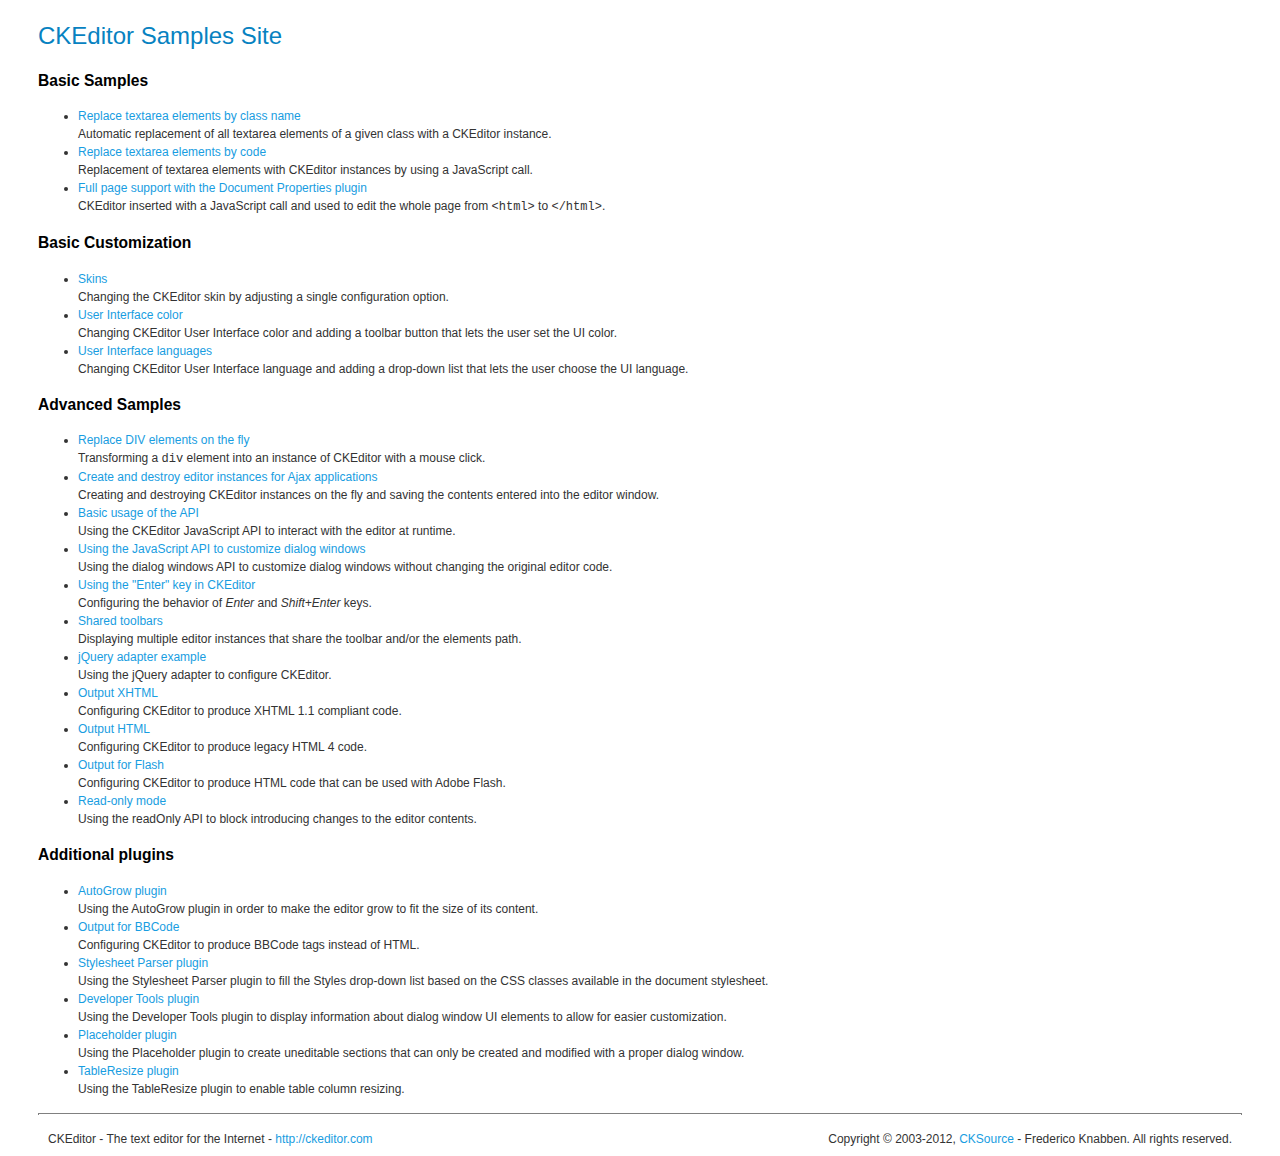
<file: assets/ckeditor/_samples/index.html>
<!DOCTYPE html PUBLIC "-//W3C//DTD XHTML 1.0 Transitional//EN" "http://www.w3.org/TR/xhtml1/DTD/xhtml1-transitional.dtd">
<!--
Copyright (c) 2003-2012, CKSource - Frederico Knabben. All rights reserved.
For licensing, see LICENSE.html or http://ckeditor.com/license
-->
<html xmlns="http://www.w3.org/1999/xhtml">
<head>
	<title>CKEditor Samples</title>
	<meta content="text/html; charset=utf-8" http-equiv="content-type" />
	<link type="text/css" rel="stylesheet" href="sample.css" />
</head>
<body>
	<h1 class="samples">
		CKEditor Samples Site
	</h1>
	<h2 class="samples">
		Basic Samples
	</h2>
	<ul class="samples">
		<li>
			<a class="samples" href="replacebyclass.html">Replace textarea elements by class name</a><br />
			Automatic replacement of all textarea elements of a given class with a CKEditor instance.
		</li>
		<li><a class="samples" href="replacebycode.html">Replace textarea elements by code</a><br />
			Replacement of textarea elements with CKEditor instances by using a JavaScript call.
		</li>
		<li><a class="samples" href="fullpage.html">Full page support with the Document Properties plugin</a><br />
			CKEditor inserted with a JavaScript call and used to edit the whole page from <code>&lt;html&gt;</code> to <code>&lt;/html&gt;</code>.
		</li>
	</ul>
	<h2 class="samples">
		Basic Customization
	</h2>
	<ul class="samples">
		<li><a class="samples" href="skins.html">Skins</a><br />
			Changing the CKEditor skin by adjusting a single configuration option.
		</li>
		<li><a class="samples" href="ui_color.html">User Interface color</a><br />
			Changing CKEditor User Interface color and adding a toolbar button that lets the user set the UI color.
		</li>
		<li><a class="samples" href="ui_languages.html">User Interface languages</a><br />
			Changing CKEditor User Interface language and adding a drop-down list that lets the user choose the UI language.
		</li>
	</ul>
	<h2 class="samples">
		Advanced Samples
	</h2>
	<ul class="samples">
		<li><a class="samples" href="divreplace.html">Replace DIV elements on the fly</a><br />
			Transforming a <code>div</code> element into an instance of CKEditor with a mouse click.
		</li>
		<li><a class="samples" href="ajax.html">Create and destroy editor instances for Ajax applications</a><br />
			Creating and destroying CKEditor instances on the fly and saving the contents entered into the editor window.
		</li>
		<li><a class="samples" href="api.html">Basic usage of the API</a><br />
			Using the CKEditor JavaScript API to interact with the editor at runtime.
		</li>
		<li><a class="samples" href="api_dialog.html">Using the JavaScript API to customize dialog windows</a><br />
			Using the dialog windows API to customize dialog windows without changing the original editor code.
		</li>
		<li><a class="samples" href="enterkey.html">Using the "Enter" key in CKEditor</a><br />
			 Configuring the behavior of <em>Enter</em> and <em>Shift+Enter</em> keys.
		</li>
		<li><a class="samples" href="sharedspaces.html">Shared toolbars</a><br />
			Displaying multiple editor instances that share the toolbar and/or the elements path.
		</li>
		<li><a class="samples" href="jqueryadapter.html">jQuery adapter example</a><br />
			Using the jQuery adapter to configure CKEditor.
		</li>
		<li><a class="samples" href="output_xhtml.html">Output XHTML</a><br />
			Configuring CKEditor to produce XHTML 1.1 compliant code.
		</li>
		<li><a class="samples" href="output_html.html">Output HTML</a><br />
			Configuring CKEditor to produce legacy HTML 4 code.
		</li>
		<li><a class="samples" href="output_for_flash.html">Output for Flash</a><br />
			Configuring CKEditor to produce HTML code that can be used with Adobe Flash.
		</li>
		<li><a class="samples" href="readonly.html">Read-only mode</a><br />
			Using the readOnly API to block introducing changes to the editor contents.
		</li>
	</ul>
	<h2 class="samples">
		Additional plugins
	</h2>
	<ul class="samples">
		<li><a class="samples" href="autogrow.html">AutoGrow plugin</a><br />
			Using the AutoGrow plugin in order to make the editor grow to fit the size of its content.
		</li>
		<li><a class="samples" href="bbcode.html">Output for BBCode</a><br />
			Configuring CKEditor to produce BBCode tags instead of HTML.
		</li>
		<li><a class="samples" href="stylesheetparser.html">Stylesheet Parser plugin</a><br />
			Using the Stylesheet Parser plugin to fill the Styles drop-down list based on the CSS classes available in the document stylesheet.
		</li>
		<li><a class="samples" href="devtools.html">Developer Tools plugin</a><br />
			Using the Developer Tools plugin to display information about dialog window UI elements to allow for easier customization.
		</li>
		<li><a class="samples" href="placeholder.html">Placeholder plugin</a><br />
			Using the Placeholder plugin to create uneditable sections that can only be created and modified with a proper dialog window.
		</li>
		<li><a class="samples" href="tableresize.html">TableResize plugin</a><br />
			Using the TableResize plugin to enable table column resizing.
		</li>
	</ul>
	<div id="footer">
		<hr />
		<p>
			CKEditor - The text editor for the Internet - <a class="samples" href="http://ckeditor.com/">http://ckeditor.com</a>
		</p>
		<p id="copy">
			Copyright &copy; 2003-2012, <a class="samples" href="http://cksource.com/">CKSource</a> - Frederico Knabben. All rights reserved.
		</p>
	</div>
</body>
</html>
</file>
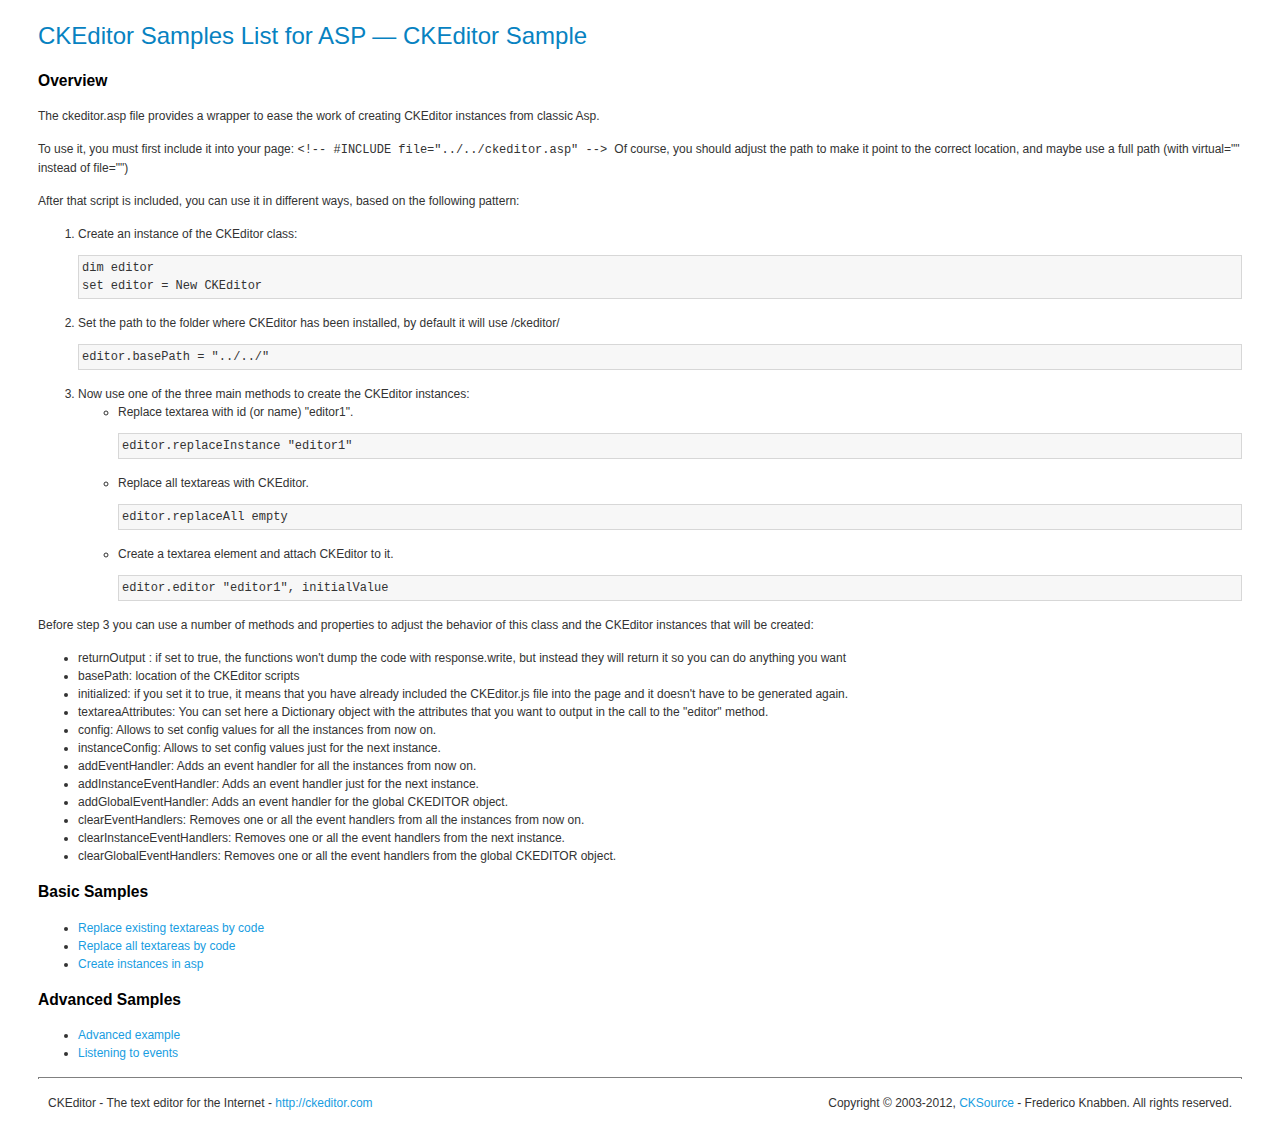
<file: assets/ckeditor/_samples/asp/index.html>
<!DOCTYPE html PUBLIC "-//W3C//DTD XHTML 1.0 Transitional//EN" "http://www.w3.org/TR/xhtml1/DTD/xhtml1-transitional.dtd">
<!--
Copyright (c) 2003-2012, CKSource - Frederico Knabben. All rights reserved.
For licensing, see LICENSE.html or http://ckeditor.com/license
-->
<html xmlns="http://www.w3.org/1999/xhtml">
<head>
	<title>ASP integration Samples List &mdash; CKEditor</title>
	<link type="text/css" rel="stylesheet" href="../sample.css" />
</head>
<body>
	<h1 class="samples">
		CKEditor Samples List for ASP &mdash; CKEditor Sample
	</h1>
	<h2 class="samples">
		Overview
	</h2>
	<p>The ckeditor.asp file provides a wrapper to ease the work of creating CKEditor instances from classic Asp.</p>
	<p>To use it, you must first include it into your page:
	<code>
		&lt;!-- #INCLUDE file="../../ckeditor.asp" --&gt;
	</code>
	Of course, you should adjust the path to make it point to the correct location, and maybe use a full path (with virtual="" instead of file="")
	</p>
	<p>After that script is included, you can use it in different ways, based on the following pattern:</p>

<ol>
	<li>
		Create an instance of the CKEditor class:
<pre class="samples">dim editor
set editor = New CKEditor</pre>
	</li>
	<li>
		Set the path to the folder where CKEditor has been installed, by default it will use /ckeditor/
		<pre class="samples">editor.basePath = "../../"</pre>
	</li>
	<li>
	Now use one of the three main methods to create the CKEditor instances:
	<ul class="samples">
		<li>
				Replace textarea with id (or name) "editor1".
			<pre class="samples">editor.replaceInstance "editor1"</pre>
		</li>
		<li>
			Replace all textareas with CKEditor.
			<pre class="samples">editor.replaceAll empty</pre>
		</li>
		<li>
			Create a textarea element and attach CKEditor to it.
			<pre class="samples">editor.editor "editor1", initialValue</pre>
		</li>
	</ul>
	</li>
</ol>
<p>Before step 3 you can use a number of methods and properties to adjust the behavior of this class and the CKEditor instances
that will be created:</p>
<ul class="samples">
	<li>returnOutput : if set to true, the functions won't dump the code with response.write, but instead they will return it so
	you can do anything you want</li>
	<li>basePath: location of the CKEditor scripts</li>
	<li>initialized: if you set it to true, it means that you have already included the CKEditor.js file into the page and it
		doesn't have to be generated again.</li>
	<li>textareaAttributes: You can set here a Dictionary object with the attributes that you want to output in the call to the "editor" method.</li>

	<li>config: Allows to set config values for all the instances from now on.</li>
	<li>instanceConfig: Allows to set config values just for the next instance.</li>

	<li>addEventHandler: Adds an event handler for all the instances from now on.</li>
	<li>addInstanceEventHandler: Adds an event handler just for the next instance.</li>
	<li>addGlobalEventHandler: Adds an event handler for the global CKEDITOR object.</li>

	<li>clearEventHandlers: Removes one or all the event handlers from all the instances from now on.</li>
	<li>clearInstanceEventHandlers: Removes one or all the event handlers  from the next instance.</li>
	<li>clearGlobalEventHandlers: Removes one or all the event handlers  from the global CKEDITOR object.</li>

</ul>

	<h2 class="samples">
		Basic Samples
	</h2>
	<ul class="samples">
		<li><a class="samples" href="replace.asp">Replace existing textareas by code</a></li>
		<li><a class="samples" href="replaceall.asp">Replace all textareas by code</a></li>
		<li><a class="samples" href="standalone.asp">Create instances in asp</a></li>
	</ul>
	<h2 class="samples">
		Advanced Samples
	</h2>
	<ul class="samples">
		<li><a class="samples" href="advanced.asp">Advanced example</a></li>
		<li><a class="samples" href="events.asp">Listening to events</a></li>
	</ul>
	<div id="footer">
		<hr />
		<p>
			CKEditor - The text editor for the Internet - <a class="samples" href="http://ckeditor.com/">http://ckeditor.com</a>
		</p>
		<p id="copy">
			Copyright &copy; 2003-2012, <a class="samples" href="http://cksource.com/">CKSource</a> - Frederico Knabben. All rights reserved.
		</p>
	</div>
</body>
</html>
</file>
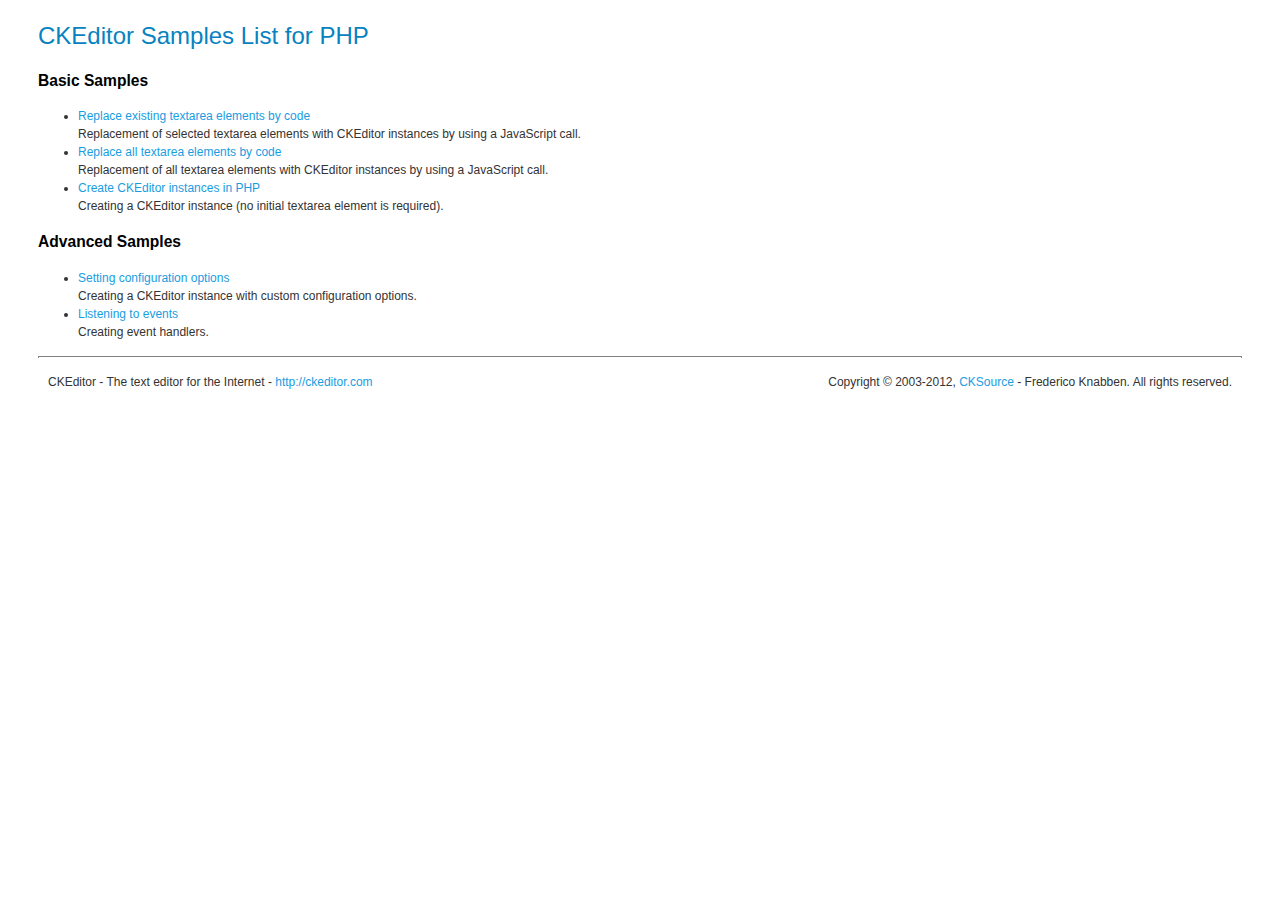
<file: assets/ckeditor/_samples/php/index.html>
<!DOCTYPE html PUBLIC "-//W3C//DTD XHTML 1.0 Transitional//EN" "http://www.w3.org/TR/xhtml1/DTD/xhtml1-transitional.dtd">
<!--
Copyright (c) 2003-2012, CKSource - Frederico Knabben. All rights reserved.
For licensing, see LICENSE.html or http://ckeditor.com/license
-->
<html xmlns="http://www.w3.org/1999/xhtml">
<head>
  <meta content="text/html; charset=utf-8" http-equiv="content-type" />
	<title>CKEditor Samples &mdash; PHP Integration</title>
	<link type="text/css" rel="stylesheet" href="../sample.css" />
</head>
<body>
	<h1 class="samples">
		CKEditor Samples List for PHP
	</h1>
	<h2 class="samples">
		Basic Samples
	</h2>
	<ul class="samples">
		<li><a class="samples" href="replace.php">Replace existing textarea elements by code</a><br />
		Replacement of selected textarea elements with CKEditor instances by using a JavaScript call.</li>
		<li><a class="samples" href="replaceall.php">Replace all textarea elements by code</a><br />
		Replacement of all textarea elements with CKEditor instances by using a JavaScript call.</li>
		<li><a class="samples" href="standalone.php">Create CKEditor instances in PHP</a><br />
		Creating a CKEditor instance (no initial textarea element is required).</li>
	</ul>
	<h2 class="samples">
		Advanced Samples
	</h2>
	<ul class="samples">
		<li><a class="samples" href="advanced.php">Setting configuration options</a><br />
		Creating a CKEditor instance with custom configuration options.</li>
		<li><a class="samples" href="events.php">Listening to events</a><br />
		Creating event handlers.
		</li>
	</ul>
	<div id="footer">
		<hr />
		<p>
			CKEditor - The text editor for the Internet - <a class="samples" href="http://ckeditor.com/">http://ckeditor.com</a>
		</p>
		<p id="copy">
			Copyright &copy; 2003-2012, <a class="samples" href="http://cksource.com/">CKSource</a> - Frederico Knabben. All rights reserved.
		</p>
	</div>
</body>
</html>
</file>
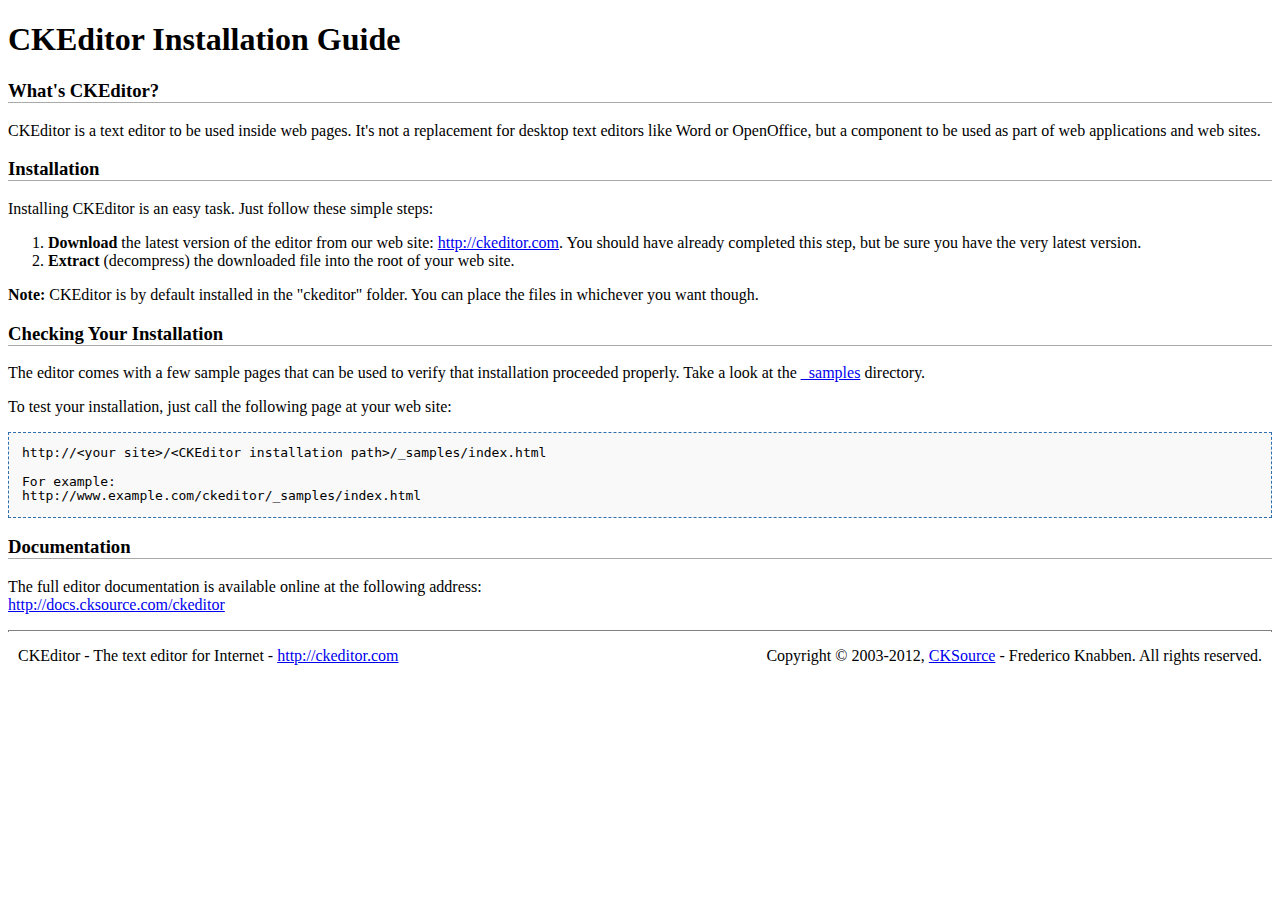
<file: assets/ckeditor/INSTALL.html>
<!DOCTYPE html PUBLIC "-//W3C//DTD XHTML 1.0 Transitional//EN" "http://www.w3.org/TR/xhtml1/DTD/xhtml1-transitional.dtd">
<!--
Copyright (c) 2003-2012, CKSource - Frederico Knabben. All rights reserved.
For licensing, see LICENSE.html or http://ckeditor.com/license
-->
<html xmlns="http://www.w3.org/1999/xhtml">
<head>
	<title>Installation Guide - CKEditor</title>
	<meta http-equiv="content-type" content="text/html; charset=utf-8" />
	<style type="text/css">
		h3
		{
			border-bottom: 1px solid #AAAAAA;
		}
		pre
		{
			background-color: #F9F9F9;
			border: 1px dashed #2F6FAB;
			padding: 1em;
			line-height: 1.1em;
		}
		#footer hr
		{
			margin: 10px 0 15px 0;
			height: 1px;
			border: solid 1px gray;
			border-bottom: none;
		}
		#footer p
		{
			margin: 0 10px 10px 10px;
			float: left;
		}
		#footer #copy
		{
			float: right;
		}
	</style>
</head>
<body>
	<h1>
		CKEditor Installation Guide</h1>
	<h3>
		What&#39;s CKEditor?</h3>
	<p>
		CKEditor is a text editor to be used inside web pages. It&#39;s not a replacement
		for desktop text editors like Word or OpenOffice, but a component to be used as
		part of web applications and web sites.</p>
	<h3>
		Installation</h3>
	<p>
		Installing CKEditor is an easy task. Just follow these simple steps:</p>
	<ol>
		<li><strong>Download</strong> the latest version of the editor from our web site: <a
			href="http://ckeditor.com">http://ckeditor.com</a>. You should have already completed
			this step, but be sure you have the very latest version.</li>
		<li><strong>Extract</strong> (decompress) the downloaded file into the root of your
			web site.</li>
	</ol>
	<p>
		<strong>Note:</strong> CKEditor is by default installed in the &quot;ckeditor&quot;
		folder. You can place the files in whichever you want though.</p>
	<h3>
		Checking Your Installation
	</h3>
	<p>
		The editor comes with a few sample pages that can be used to verify that installation
		proceeded properly. Take a look at the <a href="_samples">_samples</a> directory.</p>
	<p>
		To test your installation, just call the following page at your web site:</p>
	<pre>
http://&lt;your site&gt;/&lt;CKEditor installation path&gt;/_samples/index.html

For example:
http://www.example.com/ckeditor/_samples/index.html</pre>
	<h3>
		Documentation</h3>
	<p>
		The full editor documentation is available online at the following address:<br />
		<a href="http://docs.cksource.com/ckeditor">http://docs.cksource.com/ckeditor</a></p>
	<div id="footer">
		<hr />
		<p>
			CKEditor - The text editor for Internet - <a href="http://ckeditor.com/">http://ckeditor.com</a>
		</p>
		<p id="copy">
			Copyright &copy; 2003-2012, <a href="http://cksource.com/">CKSource</a> - Frederico
			Knabben. All rights reserved.
		</p>
	</div>
</body>
</html>
</file>
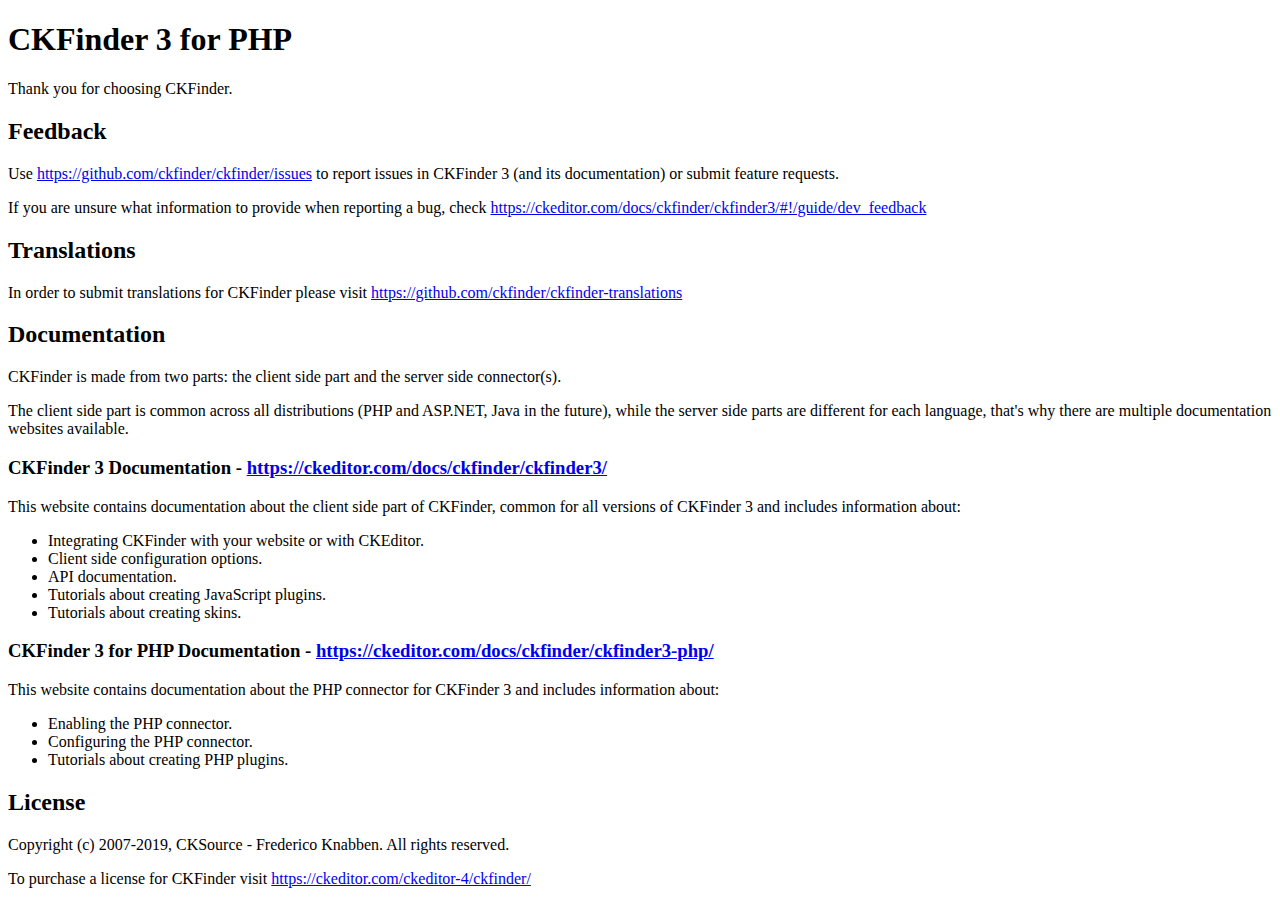
<file: assets/ckfinder/README.html>
<!DOCTYPE html>
<html lang="en">
<head>
	<meta charset="UTF-8">
	<title>CKFinder Readme</title>
</head>
<body>
<h1 id="ckfinder-3-for-php">CKFinder 3 for PHP</h1>
<p>Thank you for choosing CKFinder.</p>
<h2 id="feedback">Feedback</h2>
<p>Use <a href="https://github.com/ckfinder/ckfinder/issues">https://github.com/ckfinder/ckfinder/issues</a> to report issues in CKFinder 3 (and its documentation) or submit
feature requests.</p>
<p>If you are unsure what information to provide when reporting a bug, check <a href="https://ckeditor.com/docs/ckfinder/ckfinder3/#!/guide/dev_feedback">https://ckeditor.com/docs/ckfinder/ckfinder3/#!/guide/dev_feedback</a></p>
<h2 id="translations">Translations</h2>
<p>In order to submit translations for CKFinder please visit <a href="https://github.com/ckfinder/ckfinder-translations">https://github.com/ckfinder/ckfinder-translations</a></p>
<h2 id="documentation">Documentation</h2>
<p>CKFinder is made from two parts: the client side part and the server side connector(s).</p>
<p>The client side part is common across all distributions (PHP and ASP.NET, Java in the future), while
the server side parts are different for each language, that&#39;s why there are multiple documentation websites available.</p>
<h3 id="ckfinder-3-documentation-https-ckeditor-com-docs-ckfinder-ckfinder3-">CKFinder 3 Documentation - <a href="https://ckeditor.com/docs/ckfinder/ckfinder3/">https://ckeditor.com/docs/ckfinder/ckfinder3/</a></h3>
<p>This website contains documentation about the client side part of CKFinder, common for all versions of CKFinder 3
and includes information about:</p>
<ul>
<li>Integrating CKFinder with your website or with CKEditor.</li>
<li>Client side configuration options.</li>
<li>API documentation.</li>
<li>Tutorials about creating JavaScript plugins.</li>
<li>Tutorials about creating skins.</li>
</ul>
<h3 id="ckfinder-3-for-php-documentation-https-ckeditor-com-docs-ckfinder-ckfinder3-php-">CKFinder 3 for PHP Documentation - <a href="https://ckeditor.com/docs/ckfinder/ckfinder3-php/">https://ckeditor.com/docs/ckfinder/ckfinder3-php/</a></h3>
<p>This website contains documentation about the PHP connector for CKFinder 3 and includes information about:</p>
<ul>
<li>Enabling the PHP connector.</li>
<li>Configuring the PHP connector.</li>
<li>Tutorials about creating PHP plugins.</li>
</ul>
<h2 id="license">License</h2>
<p>Copyright (c) 2007-2019, CKSource - Frederico Knabben. All rights reserved.</p>
<p>To purchase a license for CKFinder visit <a href="https://ckeditor.com/ckeditor-4/ckfinder/">https://ckeditor.com/ckeditor-4/ckfinder/</a></p>

</body>
</html>
</file>
<file: assets/ckeditor/_samples/sample.css>
/*
Copyright (c) 2003-2012, CKSource - Frederico Knabben. All rights reserved.
For licensing, see LICENSE.html or http://ckeditor.com/license
*/

html, body, h1, h2, h3, h4, h5, h6, div, span, blockquote, p, address, form, fieldset, img, ul, ol, dl, dt, dd, li, hr, table, td, th, strong, em, sup, sub, dfn, ins, del, q, cite, var, samp, code, kbd, tt, pre {
	line-height: 1.5em;
}

body {
	padding:10px 30px;
}

input, textarea, select, option, optgroup, button, td, th {
	font-size: 100%;
}

pre,
code,
kbd,
samp,
tt{
  font-family: monospace,monospace;
  font-size: 1em;
}

h1.samples {
  color:#0782C1;
  font-size:200%;
  font-weight:normal;
  margin: 0;
  padding: 0;
}

h2.samples {
  color:#000000;
  font-size:130%;
  margin: 0;
  padding: 0;
}

p, blockquote, address, form, pre, dl, h1.samples, h2.samples {
	margin-bottom:15px;
}

ul.samples {
	margin-bottom:15px;
}

.clear {
	clear:both;
}

fieldset
{
	margin: 0;
	padding: 10px;
}

body, input, textarea {
	color: #333333;
	font-family: Arial, Helvetica, sans-serif;
}

body {
	font-size: 75%;
}

a.samples {
	color:#189DE1;
	text-decoration:none;
}

a.samples:hover {
  text-decoration:underline;
}

form
{
	margin: 0;
	padding: 0;
}

pre.samples
{
	background-color: #F7F7F7;
	border: 1px solid #D7D7D7;
	overflow: auto;
	padding: 0.25em;
}

#alerts
{
	color: Red;
}

#footer hr
{
	margin: 10px 0 15px 0;
	height: 1px;
	border: solid 1px gray;
	border-bottom: none;
}

#footer p
{
	margin: 0 10px 10px 10px;
	float: left;
}

#footer #copy
{
	float: right;
}

#outputSample
{
	width: 100%;
	table-layout: fixed;
}

#outputSample thead th
{
	color: #dddddd;
	background-color: #999999;
	padding: 4px;
	white-space: nowrap;
}

#outputSample tbody th
{
	vertical-align: top;
	text-align: left;
}

#outputSample pre
{
	margin: 0;
	padding: 0;
	white-space: pre; /* CSS2 */
	white-space: -moz-pre-wrap; /* Mozilla*/
	white-space: -o-pre-wrap; /* Opera 7 */
	white-space: pre-wrap; /* CSS 2.1 */
	white-space: pre-line; /* CSS 3 (and 2.1 as well, actually) */
	word-wrap: break-word; /* IE */
}

.description {
	border: 1px dotted #B7B7B7;
	margin-bottom: 10px;
	padding: 10px 10px 0;
}

label {
	display: block;
	margin-bottom:6px;
}

.cke_dialog label
{
	display: inline;
	margin-bottom: auto;
}
</file>
